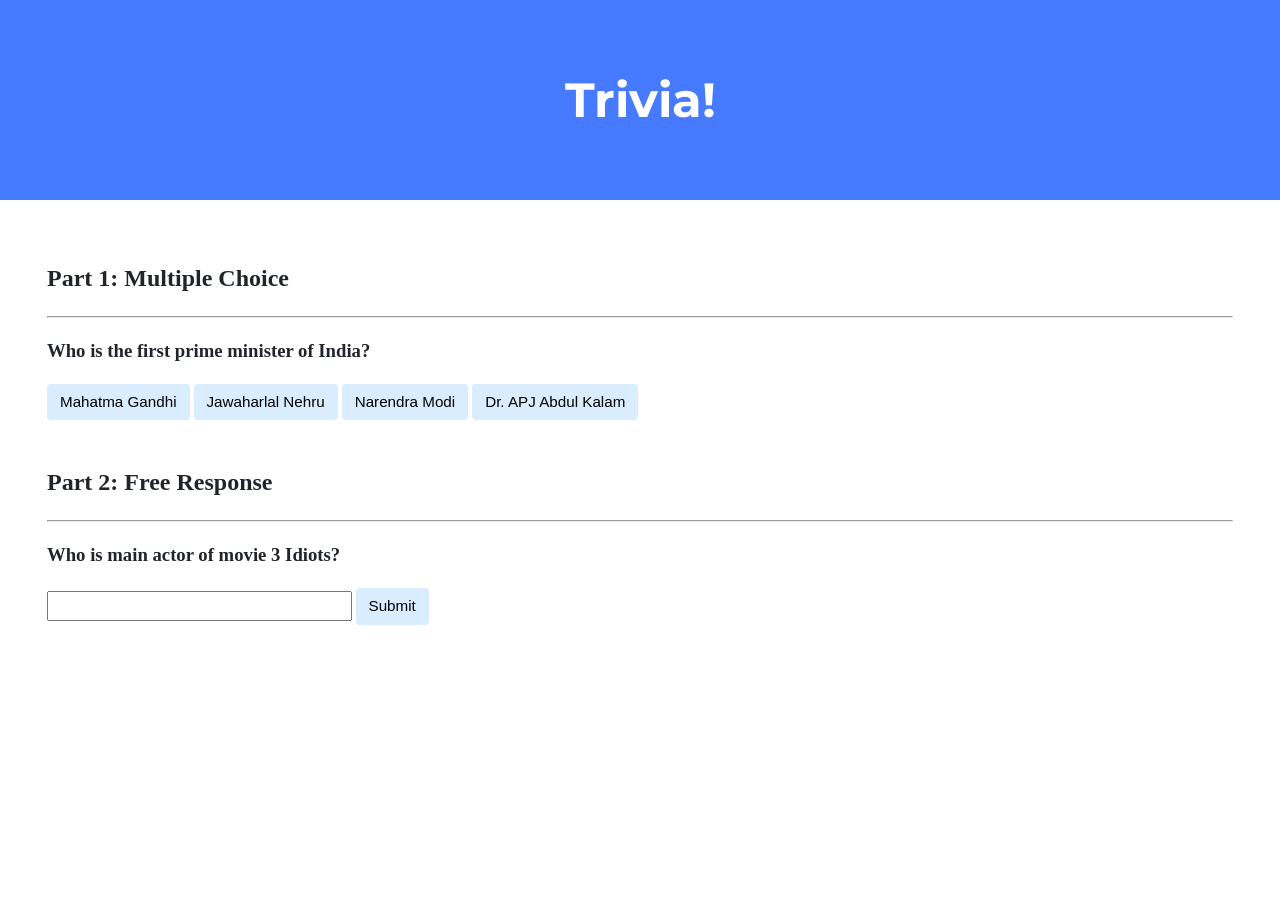
<file: lab8/index.html>
<!DOCTYPE html>

<html lang="en">
    <head>
        <link href="https://fonts.googleapis.com/css2?family=Montserrat:wght@500&display=swap" rel="stylesheet">
        <link href="styles.css" rel="stylesheet">
        <title>Trivia!</title>
        <script>

            function global()
            {
                let gandhi = document.querySelector('#gandhi');
                let gandhi_ans = document.querySelector('#gandhi_ans');

                let nehru = document.querySelector('#nehru');
                let nehru_ans = document.querySelector('#nehru_ans');

                let modi = document.querySelector('#modi');
                let modi_ans = document.querySelector('#modi_ans');

                let kalam = document.querySelector('#kalam');
                let kalam_ans = document.querySelector('#kalam_ans');

                document.querySelector('#gandhi').onclick = function (){
                    gandhi.style.backgroundColor = 'red';
                    gandhi_ans.style.display = 'block';
                };
                document.querySelector('#nehru').onclick = function (){
                    nehru.style.backgroundColor = 'green';
                    nehru_ans.style.display = 'block';
                };
                document.querySelector('#modi').onclick = function (){
                    modi.style.backgroundColor = 'red';
                    modi_ans.style.display = 'block';
                };
                document.querySelector('#kalam').onclick = function (){
                    kalam.style.backgroundColor = 'red';
                    kalam_ans.style.display = 'block';
                };
            }

            function show_response() {
                let input = document.querySelector('#input_text');
                let answer = document.querySelector('#input_text').value;
                let correct = document.querySelector('#free_ans-corr');
                let incorrect = document.querySelector('#free_ans-incorr');

                if (answer == "amir")
                {
                    incorrect.style.display = 'none';
                    correct.style.display = 'block';
                    input.style.border = '2px solid green';
                }
                else
                {
                    correct.style.display = 'none';
                    incorrect.style.display = 'block';
                    input.style.border = '2px solid red';
                }
            }

            document.addEventListener('DOMContentLoaded', global);

        </script>
    </head>
    <body>

        <div class="jumbotron">
            <h1>Trivia!</h1>
        </div>

        <div class="container">

            <div class="section">
                <h2>Part 1: Multiple Choice </h2>
                <hr>
                <h3>Who is the first prime minister of India?</h3>

                <div>
                    <button id = "gandhi">Mahatma Gandhi</button>
                    <p id = "gandhi_ans">Incorrect</p>
                </div>
                <div>
                    <button id = "nehru">Jawaharlal Nehru</button>
                    <p id = "nehru_ans">Correct</p>
                </div>
                <div>
                    <button id = "modi">Narendra Modi</button>
                    <p id = "modi_ans">Incorrect</p>
                </div>
                <div>
                    <button id = "kalam">Dr. APJ Abdul Kalam</button>
                    <p id = "kalam_ans">Incorrect</p>
                </div>

            </div>

            <div class="section">
                <h2>Part 2: Free Response</h2>
                <hr>
                <h3>Who is main actor of movie 3 Idiots?</h3>

                <form onsubmit = "show_response(); return false;">
                    <input type = 'text' id  = "input_text">
                    <button type = 'submit'>Submit</button>
                    <p style = "color: green; display:none;" id = "free_ans-corr">Correct</p>
                    <p style = "color: red; display:none;" id = "free_ans-incorr">Incorrect</p>
                </form>
            </div>

        </div>


    </body>
</html>
</file>
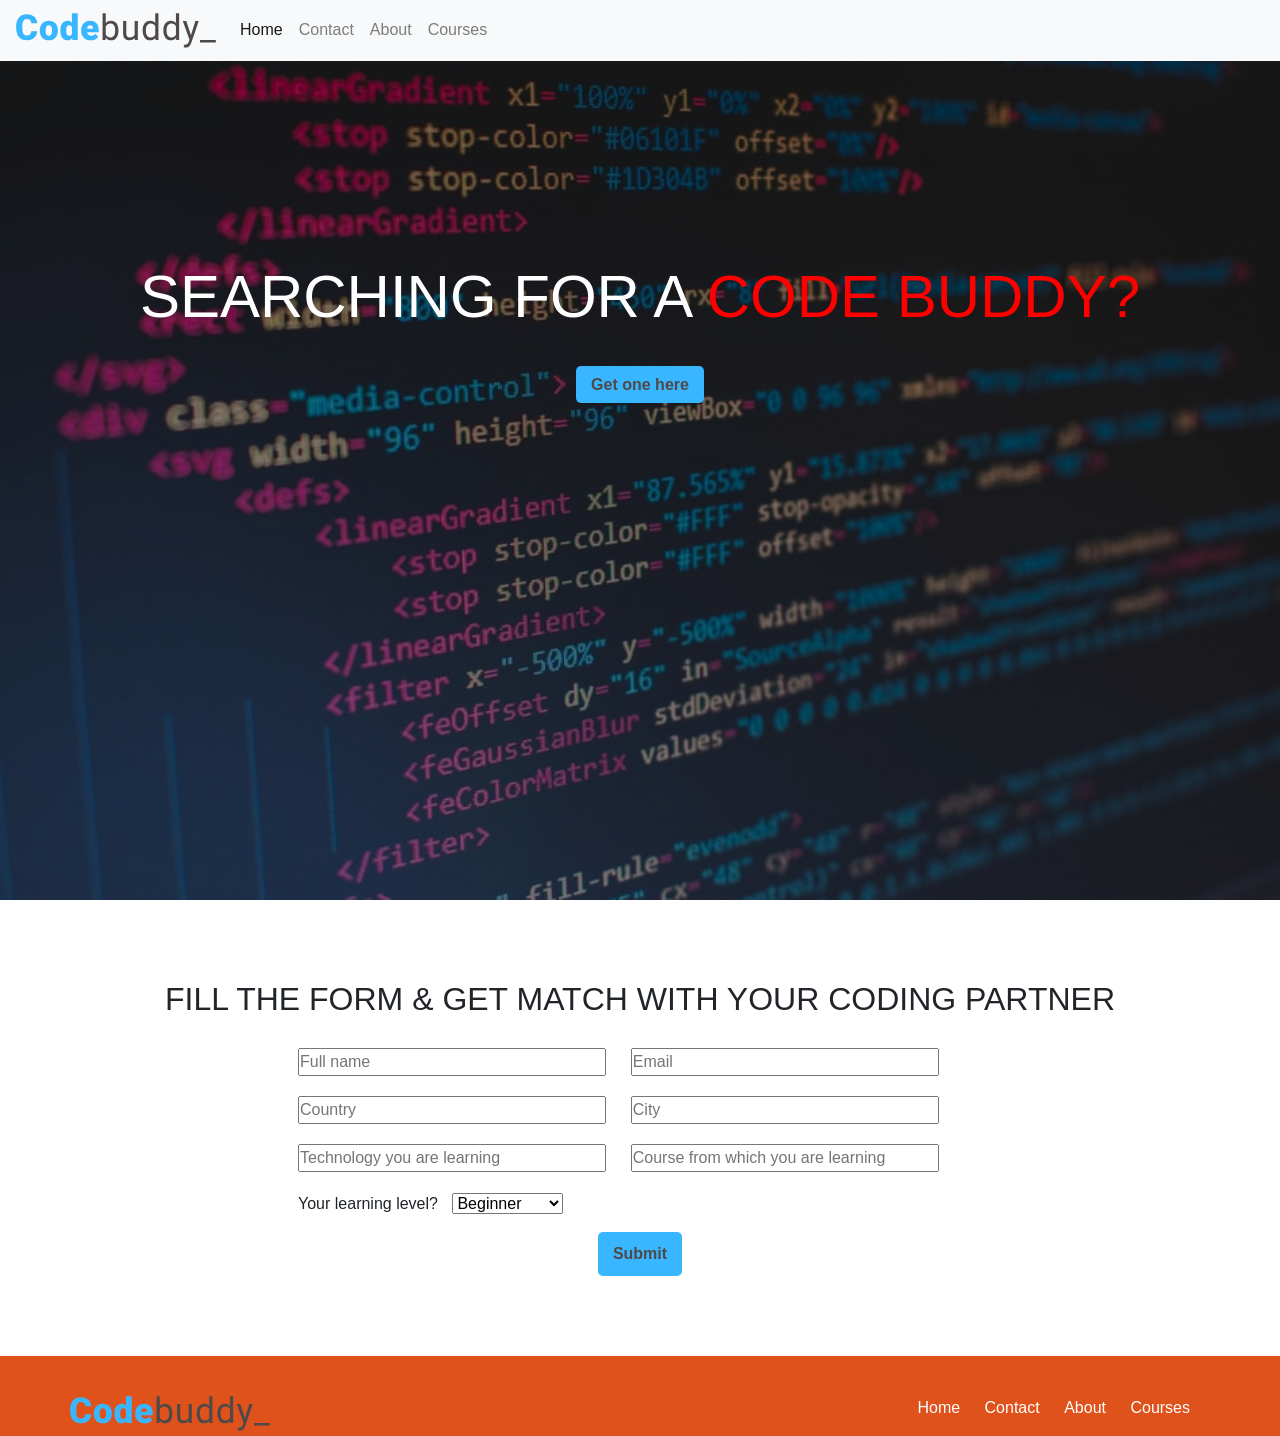
<file: pset8/homepage/index.html>
<!DOCTYPE html>

<html lang="en">
    <head>
        <link rel="stylesheet" href="https://cdn.jsdelivr.net/npm/bootstrap@4.5.3/dist/css/bootstrap.min.css" integrity="sha384-TX8t27EcRE3e/ihU7zmQxVncDAy5uIKz4rEkgIXeMed4M0jlfIDPvg6uqKI2xXr2" crossorigin="anonymous">
        <script src="https://code.jquery.com/jquery-3.5.1.slim.min.js" integrity="sha384-DfXdz2htPH0lsSSs5nCTpuj/zy4C+OGpamoFVy38MVBnE+IbbVYUew+OrCXaRkfj" crossorigin="anonymous"></script>
<script src="https://cdn.jsdelivr.net/npm/bootstrap@4.5.3/dist/js/bootstrap.bundle.min.js" integrity="sha384-ho+j7jyWK8fNQe+A12Hb8AhRq26LrZ/JpcUGGOn+Y7RsweNrtN/tE3MoK7ZeZDyx" crossorigin="anonymous"></script>
        <link href="styles.css" rel="stylesheet">
        <title>CodeBuddy - Meet your coding partner</title>
        <script>

          function change() {
            let color_element = document.querySelector("#color-change");
            if (color_element.style.color == "#ff0000")
            {
              color_element.style.color = "#0000ff";
            }
            else
            {
              color_element.style.color = "#ff0000";
            }
          }

          window.setInterval(change, 500);
          function alert1()
          {
            alert("Form submit");
          }

        </script>
    </head>
    <body>
        <header class="header">
            <nav class="navbar navbar-expand-lg navbar-light bg-light">
              <a class="navbar-brand" href="./index.html"><img class = "logo" src = "./Codebuddy_logo.svg"></a>
              <button class="navbar-toggler" type="button" data-toggle="collapse" data-target="#navbarNavDropdown" aria-controls="navbarNavDropdown" aria-expanded="false" aria-label="Toggle navigation">
                <span class="navbar-toggler-icon"></span>
              </button>
              <div class="collapse navbar-collapse" id="navbarNavDropdown">
                <ul class="navbar-nav">
                  <li class="nav-item active">
                    <a class="nav-link" href="./index.html">Home <span class="sr-only">(current)</span></a>
                  </li>
                  <li class="nav-item">
                    <a class="nav-link" href="./contact.html">Contact</a>
                  </li>
                  <li class="nav-item">
                    <a class="nav-link" href="./about.html">About</a>
                  </li>
                  <li class="nav-item">
                    <a class="nav-link" href="./course.html">Courses</a>
                  </li>
                </ul>
              </div>
            </nav>
            <div class = "header-text-box">
                <h1>Searching For a <span id="color-change" style="color: #0000ff;">Code Buddy?</span></h1>
                <a href = "#form-section" class = "main-cta">Get one here</a>
            </div>
        </header>
        <main>
          <section class = "form-section" id = "form-section">
            <div class="row1">
            <h2>Fill the form & Get match with your coding partner</h2>
          </div>
            <div class = "row1">
              <form onsubmit="alert1()">
                <input type="text" placeholder="Full name">
                <input type="email" placeholder="Email" class="second-col">
                <input type="text" placeholder="Country">
                <input type="text" placeholder="City" class="second-col">
                <input type="text" placeholder="Technology you are learning">
                <input type="text" placeholder="Course from which you are learning" class="second-col">
                <p class = "form-para">Your learning level?</p>
                <select>
                  <option>Beginner</option>
                  <option>Intermediate</option>
                  <option>Advance</option>
                </select>
                <button type = "submit" class="submit-btn">Submit</button>
              </form>
            </div>
          </section>
        </main>
        <footer>
          <div class = "row1">
            <a href = "./index.html"><img class = "logo" src = "./Codebuddy_logo.svg"></a>
            <ul class="footer-links">
              <a href="./index.html"><li>Home</li></a>
              <a href="./contact.html"><li>Contact</li></a>
              <a href="./about.html"><li>About</li></a>
              <a href="./course.html"><li>Courses</li></a>
            </ul>
          </div>
        </footer>

    </body>
</html>
</file>
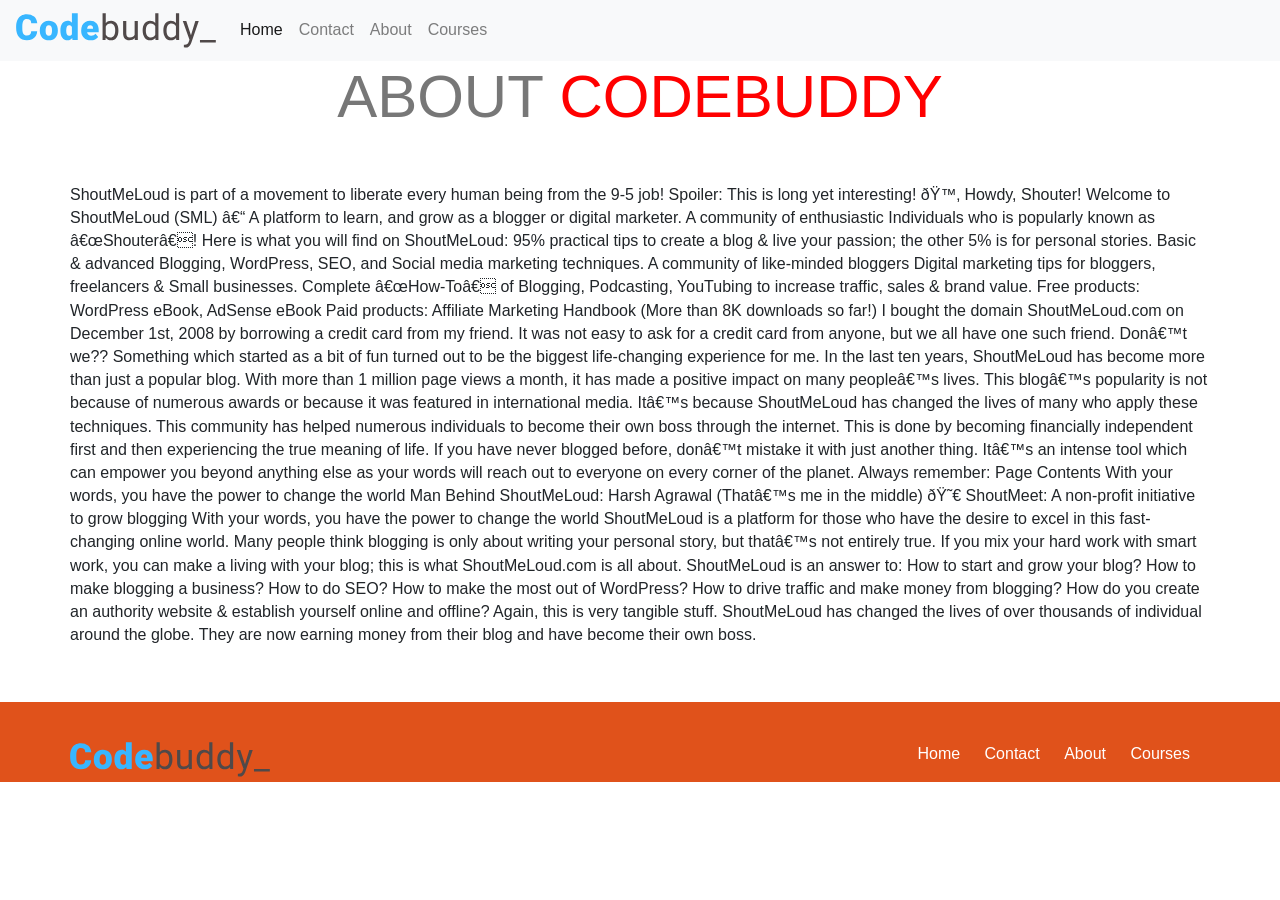
<file: pset8/homepage/about.html>
<!DOCTYPE html>

<html lang="en">
    <head>
        <link rel="stylesheet" href="https://cdn.jsdelivr.net/npm/bootstrap@4.5.3/dist/css/bootstrap.min.css" integrity="sha384-TX8t27EcRE3e/ihU7zmQxVncDAy5uIKz4rEkgIXeMed4M0jlfIDPvg6uqKI2xXr2" crossorigin="anonymous">
        <script src="https://code.jquery.com/jquery-3.5.1.slim.min.js" integrity="sha384-DfXdz2htPH0lsSSs5nCTpuj/zy4C+OGpamoFVy38MVBnE+IbbVYUew+OrCXaRkfj" crossorigin="anonymous"></script>
<script src="https://cdn.jsdelivr.net/npm/bootstrap@4.5.3/dist/js/bootstrap.bundle.min.js" integrity="sha384-ho+j7jyWK8fNQe+A12Hb8AhRq26LrZ/JpcUGGOn+Y7RsweNrtN/tE3MoK7ZeZDyx" crossorigin="anonymous"></script>
        <link href="styles.css" rel="stylesheet">
        <title>CodeBuddy - Meet your coding partner</title>
        <script>

          function change() {
            let color_element = document.querySelector("#color-change");
            if (color_element.style.color == "#ff0000")
            {
              color_element.style.color = "#0000ff";
            }
            else
            {
              color_element.style.color = "#ff0000";
            }
          }

          window.setInterval(change, 500);
          function alert1()
          {
            alert("Form submit");
          }

        </script>
    </head>
    <body>
        <header>
            <nav class="navbar navbar-expand-lg navbar-light bg-light">
              <a class="navbar-brand" href="./index.html"><img class = "logo" src = "./Codebuddy_logo.svg"></a>
              <button class="navbar-toggler" type="button" data-toggle="collapse" data-target="#navbarNavDropdown" aria-controls="navbarNavDropdown" aria-expanded="false" aria-label="Toggle navigation">
                <span class="navbar-toggler-icon"></span>
              </button>
              <div class="collapse navbar-collapse" id="navbarNavDropdown">
                <ul class="navbar-nav">
                  <li class="nav-item active">
                    <a class="nav-link" href="./index.html">Home <span class="sr-only">(current)</span></a>
                  </li>
                  <li class="nav-item">
                    <a class="nav-link" href="./contact.html">Contact</a>
                  </li>
                  <li class="nav-item">
                    <a class="nav-link" href="./about.html">About</a>
                  </li>
                  <li class="nav-item">
                    <a class="nav-link" href="./course.html">Courses</a>
                  </li>
                </ul>
              </div>
            </nav>
        </header>
        <main>
          <div class="row1">
            <h1 style="Size: 50px; text-align: center; margin-bottom:10px; color: #777">About <span id="color-change" style="color: #0000ff;">CodeBuddy</span></h1>
            <p style="line-height: 1.45; padding: 40px 0">
            ShoutMeLoud is part of a movement to liberate every human being from the 9-5 job!

Spoiler: This is long yet interesting! 🙂

Howdy, Shouter!

Welcome to ShoutMeLoud (SML) – A platform to learn, and grow as a blogger or digital marketer. A community of enthusiastic Individuals who is popularly known as “Shouter”!

Here is what you will find on ShoutMeLoud:

95% practical tips to create a blog & live your passion; the other 5% is for personal stories.
Basic & advanced Blogging, WordPress, SEO, and Social media marketing techniques.
A community of like-minded bloggers
Digital marketing tips for bloggers, freelancers & Small businesses.
Complete “How-To” of Blogging, Podcasting, YouTubing to increase traffic, sales & brand value.
Free products: WordPress eBook, AdSense eBook
Paid products: Affiliate Marketing Handbook (More than 8K downloads so far!)
I bought the domain ShoutMeLoud.com on December 1st, 2008 by borrowing a credit card from my friend. It was not easy to ask for a credit card from anyone, but we all have one such friend.

Don’t we??

Something which started as a bit of fun turned out to be the biggest life-changing experience for me. In the last ten years, ShoutMeLoud has become more than just a popular blog.

With more than 1 million page views a month, it has made a positive impact on many people’s lives.

This blog’s popularity is not because of numerous awards or because it was featured in international media.


It’s because ShoutMeLoud has changed the lives of many who apply these techniques.

This community has helped numerous individuals to become their own boss through the internet. This is done by becoming financially independent first and then experiencing the true meaning of life.

If you have never blogged before, don’t mistake it with just another thing. It’s an intense tool which can empower you beyond anything else as your words will reach out to everyone on every corner of the planet.

Always remember:

Page Contents
With your words, you have the power to change the world
Man Behind ShoutMeLoud: Harsh Agrawal (That’s me in the middle)  😀
ShoutMeet: A non-profit initiative to grow blogging
With your words, you have the power to change the world
ShoutMeLoud is a platform for those who have the desire to excel in this fast-changing online world.

Many people think blogging is only about writing your personal story, but that’s not entirely true. If you mix your hard work with smart work, you can make a living with your blog; this is what ShoutMeLoud.com is all about.

ShoutMeLoud is an answer to:

How to start and grow your blog?
How to make blogging a business?
How to do SEO?
How to make the most out of WordPress?
How to drive traffic and make money from blogging?
How do you create an authority website & establish yourself online and offline?
Again, this is very tangible stuff.

ShoutMeLoud has changed the lives of over thousands of individual around the globe. They are now earning money from their blog and have become their own boss.
          </p>
          </div>
        </main>
        <footer>
          <div class = "row1">
            <a href = "./index.html"><img class = "logo" src = "./Codebuddy_logo.svg"></a>
            <ul class="footer-links">
              <a href="./index.html"><li>Home</li></a>
              <a href="./contact.html"><li>Contact</li></a>
              <a href="./about.html"><li>About</li></a>
              <a href="./course.html"><li>Courses</li></a>
            </ul>
          </div>
        </footer>
    </body>
</html>
</file>
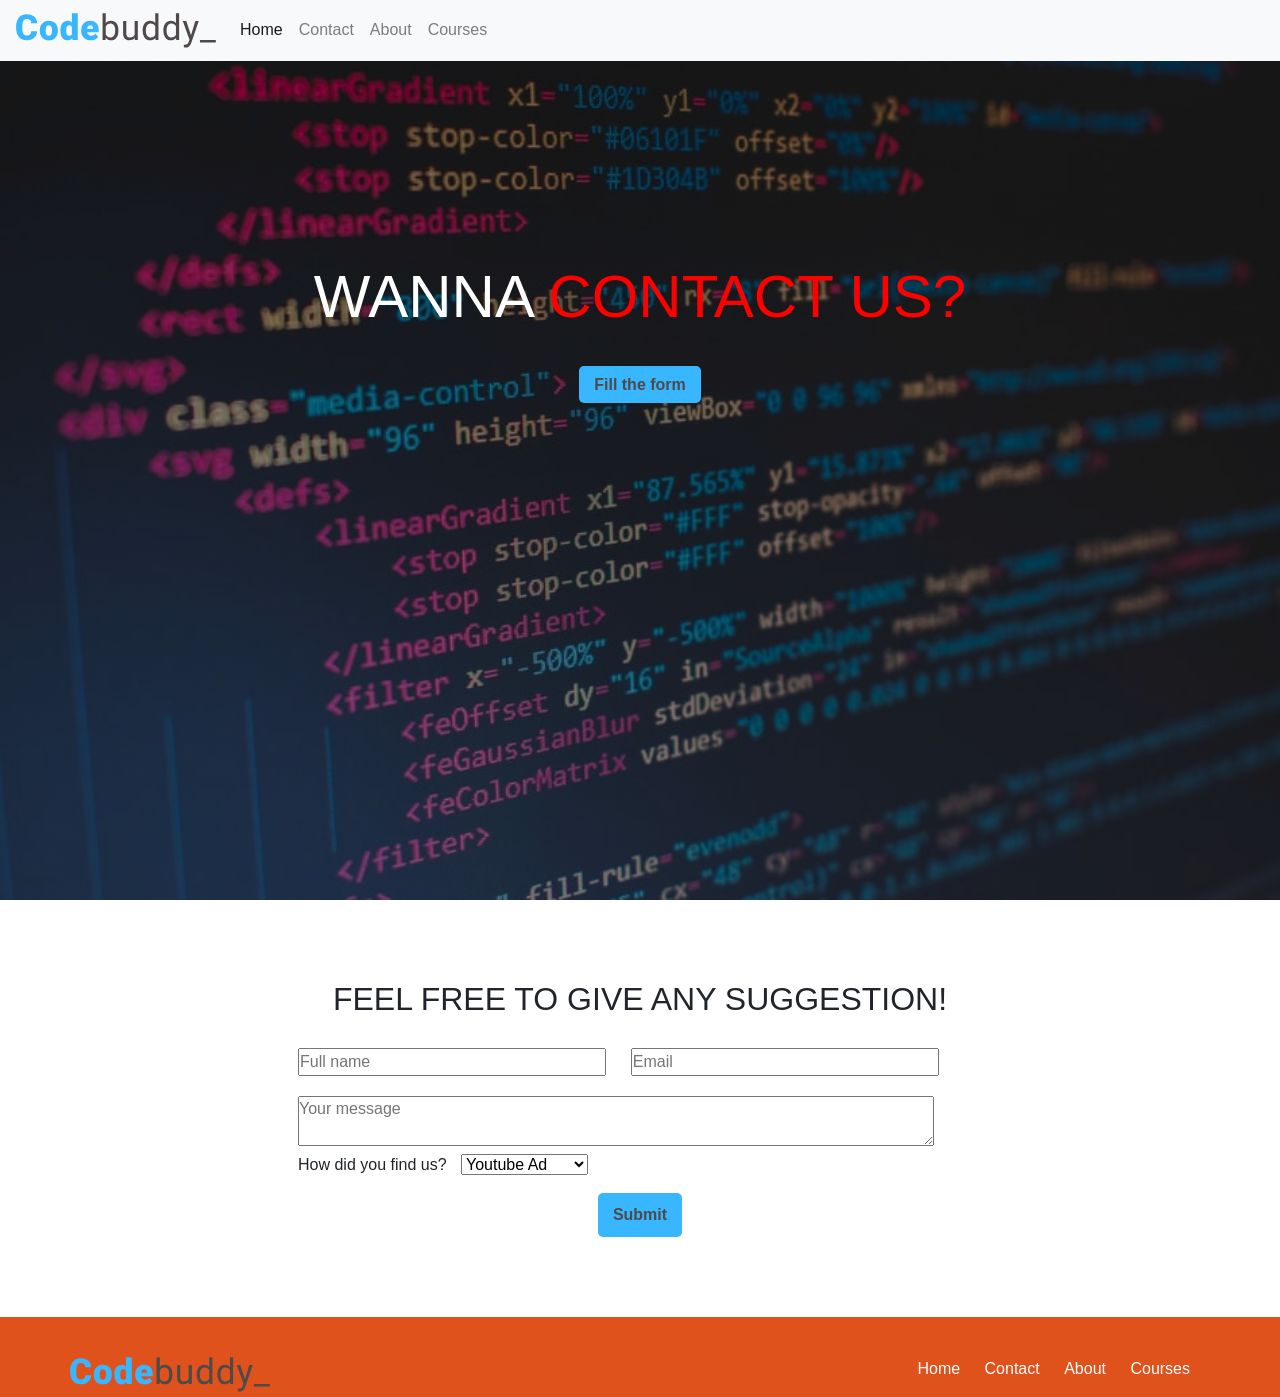
<file: pset8/homepage/contact.html>
<!DOCTYPE html>

<html lang="en">
    <head>
        <link rel="stylesheet" href="https://cdn.jsdelivr.net/npm/bootstrap@4.5.3/dist/css/bootstrap.min.css" integrity="sha384-TX8t27EcRE3e/ihU7zmQxVncDAy5uIKz4rEkgIXeMed4M0jlfIDPvg6uqKI2xXr2" crossorigin="anonymous">
        <script src="https://code.jquery.com/jquery-3.5.1.slim.min.js" integrity="sha384-DfXdz2htPH0lsSSs5nCTpuj/zy4C+OGpamoFVy38MVBnE+IbbVYUew+OrCXaRkfj" crossorigin="anonymous"></script>
<script src="https://cdn.jsdelivr.net/npm/bootstrap@4.5.3/dist/js/bootstrap.bundle.min.js" integrity="sha384-ho+j7jyWK8fNQe+A12Hb8AhRq26LrZ/JpcUGGOn+Y7RsweNrtN/tE3MoK7ZeZDyx" crossorigin="anonymous"></script>
        <link href="styles.css" rel="stylesheet">
        <title>CodeBuddy - Meet your coding partner</title>
        <script>

          function change() {
            let color_element = document.querySelector("#color-change");
            if (color_element.style.color == "#ff0000")
            {
              color_element.style.color = "#0000ff";
            }
            else
            {
              color_element.style.color = "#ff0000";
            }
          }

          window.setInterval(change, 500);
          function alert1()
          {
            alert("Form submit");
          }

        </script>
    </head>
    <body>
        <header class="header">
            <nav class="navbar navbar-expand-lg navbar-light bg-light">
              <a class="navbar-brand" href="./index.html"><img class = "logo" src = "./Codebuddy_logo.svg"></a>
              <button class="navbar-toggler" type="button" data-toggle="collapse" data-target="#navbarNavDropdown" aria-controls="navbarNavDropdown" aria-expanded="false" aria-label="Toggle navigation">
                <span class="navbar-toggler-icon"></span>
              </button>
              <div class="collapse navbar-collapse" id="navbarNavDropdown">
                <ul class="navbar-nav">
                  <li class="nav-item active">
                    <a class="nav-link" href="./index.html">Home <span class="sr-only">(current)</span></a>
                  </li>
                  <li class="nav-item">
                    <a class="nav-link" href="./contact.html">Contact</a>
                  </li>
                  <li class="nav-item">
                    <a class="nav-link" href="./about.html">About</a>
                  </li>
                  <li class="nav-item">
                    <a class="nav-link" href="./course.html">Courses</a>
                  </li>
                </ul>
              </div>
            </nav>
            <div class = "header-text-box">
                <h1>Wanna <span id="color-change" style="color: #0000ff;">contact us?</span></h1>
                <a href = "#form-section2" class = "main-cta">Fill the form</a>
            </div>
        </header>
        <main>
          <section class = "form-section" id = "form-section2">
            <div class="row1">
            <h2>Feel free to give any suggestion!</h2>
          </div>
            <div class = "row1">
              <form onsubmit="alert1()">
                <input type="text" placeholder="Full name">
                <input type="email" placeholder="Email" class="second-col">
                <textarea placeholder="Your message"></textarea>
                <p class = "form-para">How did you find us?</p>
                <select>
                  <option>Youtube Ad</option>
                  <option>Search Engine</option>
                  <option>Others</option>
                </select>
                <button type = "submit" class="submit-btn">Submit</button>
              </form>
            </div>
          </section>
        </main>
        <footer>
          <div class = "row1">
            <a href = "./index.html"><img class = "logo" src = "./Codebuddy_logo.svg"></a>
            <ul class="footer-links">
              <a href="./index.html"><li>Home</li></a>
              <a href="./contact.html"><li>Contact</li></a>
              <a href="./about.html"><li>About</li></a>
              <a href="./course.html"><li>Courses</li></a>
            </ul>
          </div>
        </footer>
    </body>
</html>
</file>
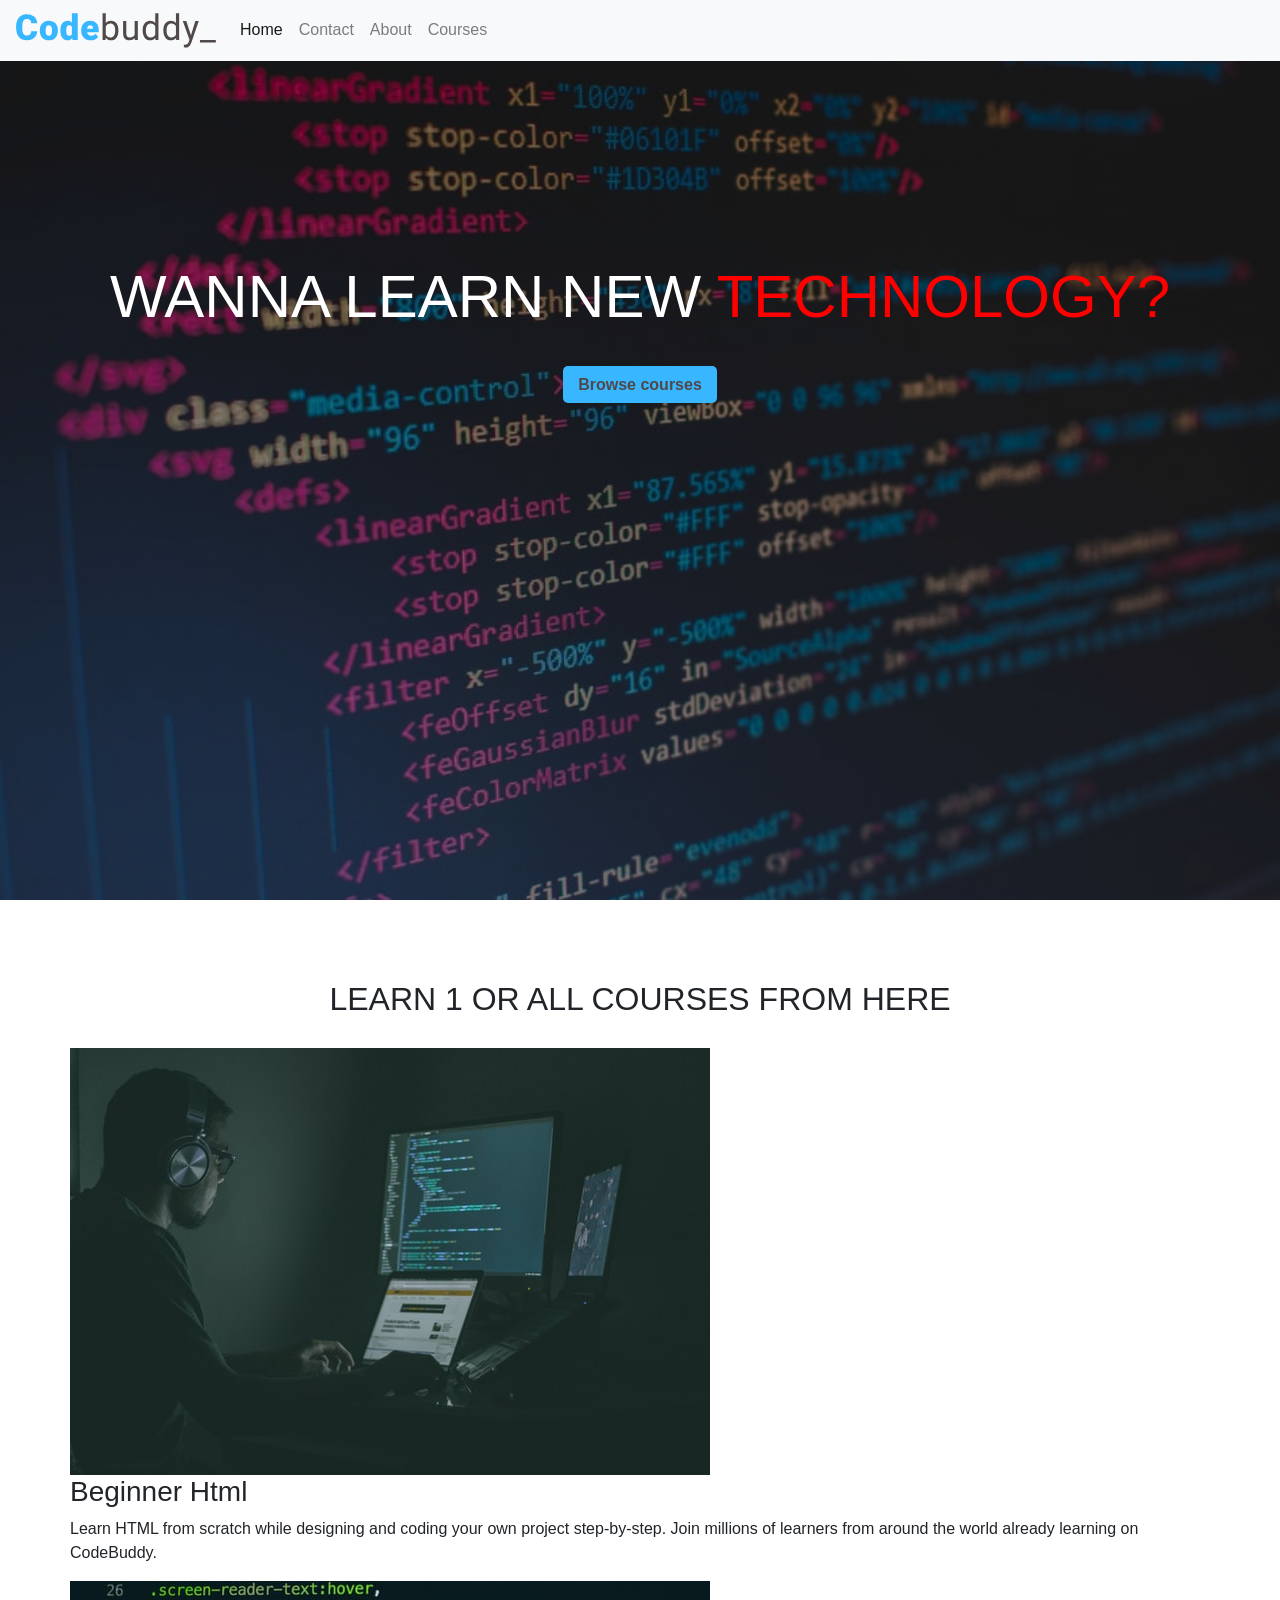
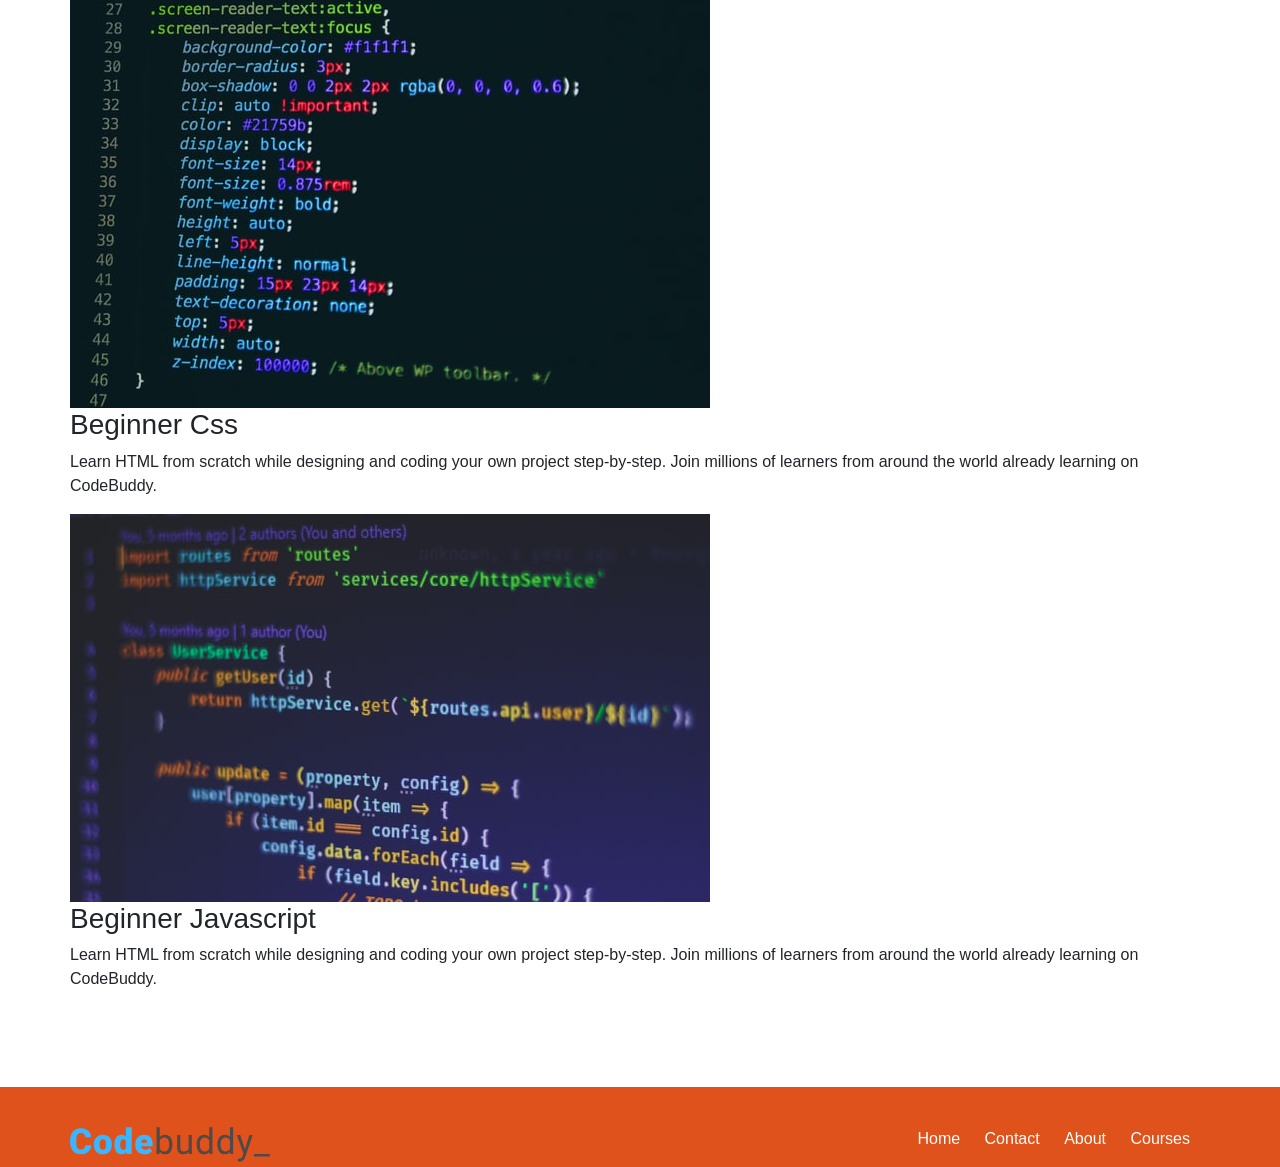
<file: pset8/homepage/course.html>
<!DOCTYPE html>

<html lang="en">
    <head>
        <link rel="stylesheet" href="https://cdn.jsdelivr.net/npm/bootstrap@4.5.3/dist/css/bootstrap.min.css" integrity="sha384-TX8t27EcRE3e/ihU7zmQxVncDAy5uIKz4rEkgIXeMed4M0jlfIDPvg6uqKI2xXr2" crossorigin="anonymous">
        <script src="https://code.jquery.com/jquery-3.5.1.slim.min.js" integrity="sha384-DfXdz2htPH0lsSSs5nCTpuj/zy4C+OGpamoFVy38MVBnE+IbbVYUew+OrCXaRkfj" crossorigin="anonymous"></script>
<script src="https://cdn.jsdelivr.net/npm/bootstrap@4.5.3/dist/js/bootstrap.bundle.min.js" integrity="sha384-ho+j7jyWK8fNQe+A12Hb8AhRq26LrZ/JpcUGGOn+Y7RsweNrtN/tE3MoK7ZeZDyx" crossorigin="anonymous"></script>
        <link href="styles.css" rel="stylesheet">
        <title>CodeBuddy - Meet your coding partner</title>
        <script>

          function change() {
            let color_element = document.querySelector("#color-change");
            if (color_element.style.color == "#ff0000")
            {
              color_element.style.color = "#0000ff";
            }
            else
            {
              color_element.style.color = "#ff0000";
            }
          }

          window.setInterval(change, 500);
          function alert1()
          {
            alert("Form submit");
          }

        </script>
    </head>
    <body>
        <header class="header">
            <nav class="navbar navbar-expand-lg navbar-light bg-light">
              <a class="navbar-brand" href="./index.html"><img class = "logo" src = "./Codebuddy_logo.svg"></a>
              <button class="navbar-toggler" type="button" data-toggle="collapse" data-target="#navbarNavDropdown" aria-controls="navbarNavDropdown" aria-expanded="false" aria-label="Toggle navigation">
                <span class="navbar-toggler-icon"></span>
              </button>
              <div class="collapse navbar-collapse" id="navbarNavDropdown">
                <ul class="navbar-nav">
                  <li class="nav-item active">
                    <a class="nav-link" href="./index.html">Home <span class="sr-only">(current)</span></a>
                  </li>
                  <li class="nav-item">
                    <a class="nav-link" href="./contact.html">Contact</a>
                  </li>
                  <li class="nav-item">
                    <a class="nav-link" href="./about.html">About</a>
                  </li>
                  <li class="nav-item">
                    <a class="nav-link" href="./course.html">Courses</a>
                  </li>
                </ul>
              </div>
            </nav>
            <div class = "header-text-box">
                <h1>Wanna learn new <span id="color-change" style="color: #0000ff;">technology?</span></h1>
                <a href = "#course-section" class = "main-cta">Browse courses</a>
            </div>
        </header>
        <main>
          <section class = "form-section" id = "course-section">
            <div class="row1">
              <h2>Learn 1 or all courses from here</h2>
            </div>
            <div class="row1">
              <img src="./htmlimage.jpg">
              <h3>Beginner Html</h3>
              <p>
                Learn HTML from scratch while designing and coding your own project step-by-step. Join millions of learners from around the world already learning on CodeBuddy.
              </p>
            </div>
            <div class="row1">
              <img src="./cssimage.jpg">
              <h3>Beginner Css</h3>
              <p>
                Learn HTML from scratch while designing and coding your own project step-by-step. Join millions of learners from around the world already learning on CodeBuddy.
              </p>
            </div>
            <div class="row1">
              <img src="./javascript.jpg">
              <h3>Beginner Javascript</h3>
              <p>
                Learn HTML from scratch while designing and coding your own project step-by-step. Join millions of learners from around the world already learning on CodeBuddy.
              </p>
            </div>
          </section>
        </main>
        <footer>
          <div class = "row1">
            <a href = "./index.html"><img class = "logo" src = "./Codebuddy_logo.svg"></a>
            <ul class="footer-links">
              <a href="./index.html"><li>Home</li></a>
              <a href="./contact.html"><li>Contact</li></a>
              <a href="./about.html"><li>About</li></a>
              <a href="./course.html"><li>Courses</li></a>
            </ul>
          </div>
        </footer>
    </body>
</html>
</file>
<file: lab8/styles.css>
body {
    background-color: #fff;
    color: #212529;
    font-size: 1rem;
    font-weight: 400;
    line-height: 1.5;
    margin: 0;
    text-align: left;
}

.section div {
    display: inline-block;
}

.section div p {
    display: none;
}

.container {
    margin-left: auto;
    margin-right: auto;
    padding-left: 15px;
    padding-right: 15px;
}

.jumbotron {
    background-color: #477bff;
    color: #fff;
    margin-bottom: 2rem;
    padding: 2rem 1rem;
    text-align: center;
}

.section {
    padding: 0.5rem 2rem 1rem 2rem;
}

.section:hover {
    background-color: #f5f5f5;
    transition: color 2s ease-in-out, background-color 0.15s ease-in-out;
}

h1 {
    font-family: 'Montserrat', sans-serif;
    font-size: 48px;
}

button, input[type="submit"] {
    background-color: #d9edff;
    border: 1px solid transparent;
    border-radius: 0.25rem;
    font-size: 0.95rem;
    font-weight: 400;
    line-height: 1.5;
    padding: 0.375rem 0.75rem;
    text-align: center;
    transition: color 0.15s ease-in-out, background-color 0.15s ease-in-out, border-color 0.15s ease-in-out, box-shadow 0.15s ease-in-out;
    vertical-align: middle;
}


input[type="text"] {
    line-height: 1.8;
    width: 25%;
}

input[type="text"]:hover {
    background-color: #f5f5f5;
    transition: color 2s ease-in-out, background-color 0.15s ease-in-out;
}
</file>
<file: pset8/homepage/styles.css>
* {
    box-sizing: border-box;
    padding: 0;
    margin: 0;
}

.row1 {
    max-width: 1140px;
    margin: 0 auto;
}

.header {
    background: linear-gradient(rgba(0, 0, 0, 0.4),rgba(0, 0, 0, 0.4)) ,url(./hero-img.jpg);
    background-size: cover;
    height: 100vh;
}

.main-nav {
    background-color: #ff0000;
}

.logo {
    float: left;
    width: 200px;
}

ul {
    float: right;
    color: #000000;
}

.header-text-box {
    text-align: center;
    margin-top: 200px;
}

h1 {
    color: #ffffff;
    font-size: 60px;
    text-transform: uppercase;
    margin-bottom: 40px;
}

.main-cta:link,
.main-cta:visited,
.main-cta:hover,
.main-cta:active {
    padding: 10px 15px;
    background-color: #38b6ff;
    border-radius: 5px;
    color: #504949;
    font-weight: bold;
}

section {
    padding: 80px 0;
}

h2 {
    text-align: center;
    text-transform: uppercase;
    margin-bottom: 30px;
}

form {
    width: 60%;
    margin: 0 auto;
}

input {
    width: 45%;
    margin-bottom: 20px;
}

.second-col {
    margin-left: 3%;
}

.form-para {
    display: inline-block;
    margin-right: 10px;
}

.submit-btn {
    display: block;
    margin: 0 auto;
    padding: 10px 15px;
    background-color: #38b6ff;
    border: none;
    border-radius: 5px;
    color: #504949;
    font-weight: bold;
}

footer {
    background-color: #E0521B;
    padding: 40px 0;
    color: #ffffff;
}

.footer-links {
    list-style: none;
    color: #ffffff;
}

.footer-links li {
    display: inline-block;
    margin-right: 20px;
    color: #ffffff;
}

textarea {
    width: 93%;
}
</file>
